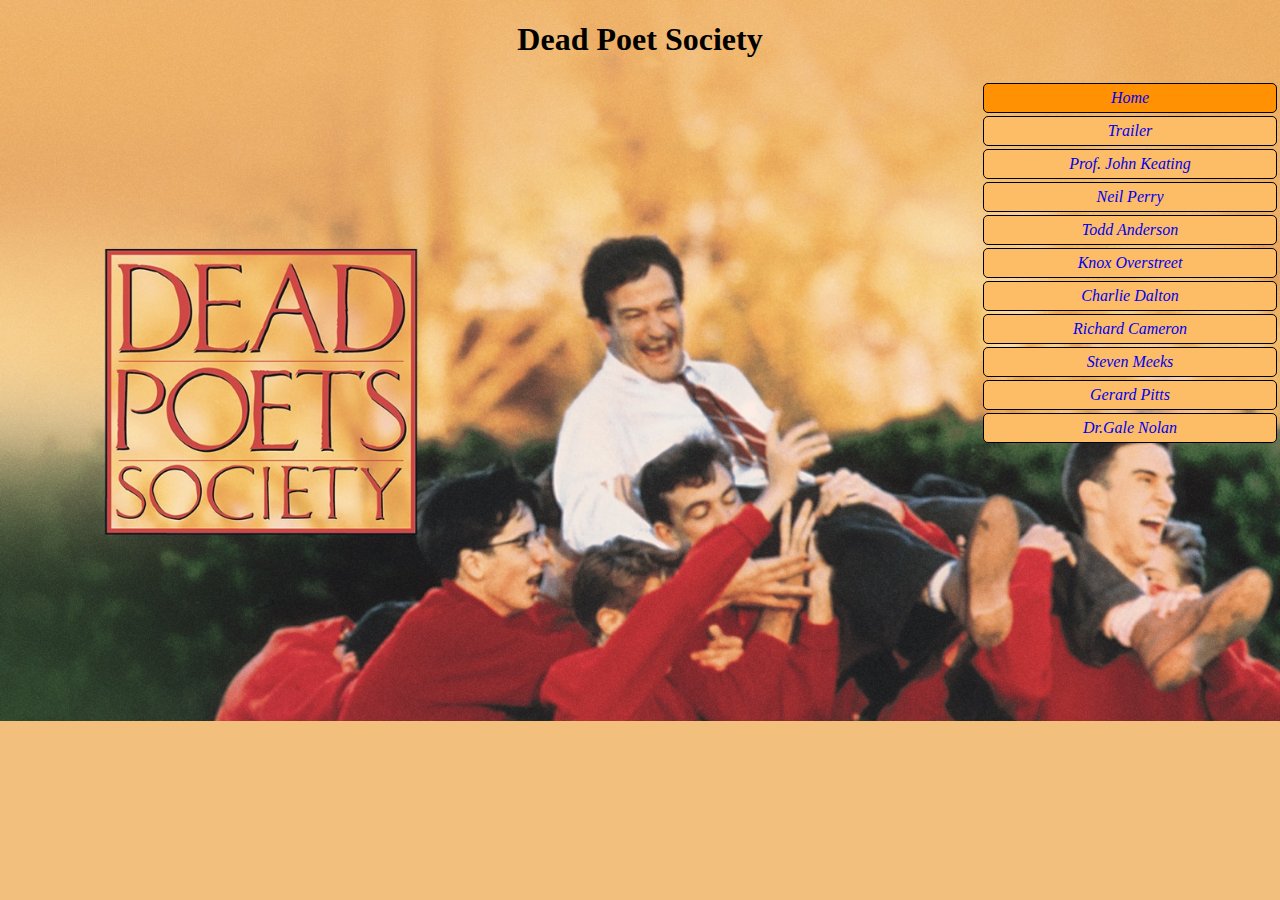
<file: index.html>
<!DOCTYPE html>
<html lang"fr">
	<head>
		<title>Dead Poets Society</title>
		<meta charset="utf-8"/>
		<meta name="viewport" content="width=device.width, initial-scale=1.0"/>
		<link type="text/css" rel="stylesheet" href="css/style.css"/>
		<style>
			body {
				background: url("../photos/DPS_bg.jpg") no-repeat fixed;
				background-size:100vw;
				background-color: rgb(242,191,125);
			}
		</style>
	</head>
	<body> 
		<div id="container">
			<div id="header">
				<h1>Dead Poet Society</h1>
			</div>
			<div id="navbar">
					<a class="active" href="index.html">Home</a>
					<a href="trailer.html">Trailer</a>
					<a href="/personnages/mr_keating.html">Prof. John Keating</a>
					<a href="/personnages/neil.html">Neil Perry</a>
					<a href="/personnages/todd.html">Todd Anderson</a>
					<a href="/personnages/knox.html">Knox Overstreet</a>
					<a href="/personnages/charlie.html">Charlie Dalton</a>
					<a href="/personnages/richard.html">Richard Cameron</a>
					<a href="/personnages/steven.html">Steven Meeks</a>
					<a href="/personnages/pitts.html">Gerard Pitts</a>
					<a href="/personnages/nolan.html">Dr.Gale Nolan</a>
			</div>
			<div id="main">
				
			</div>
			
		</div>
	</body>
</html>
</file>
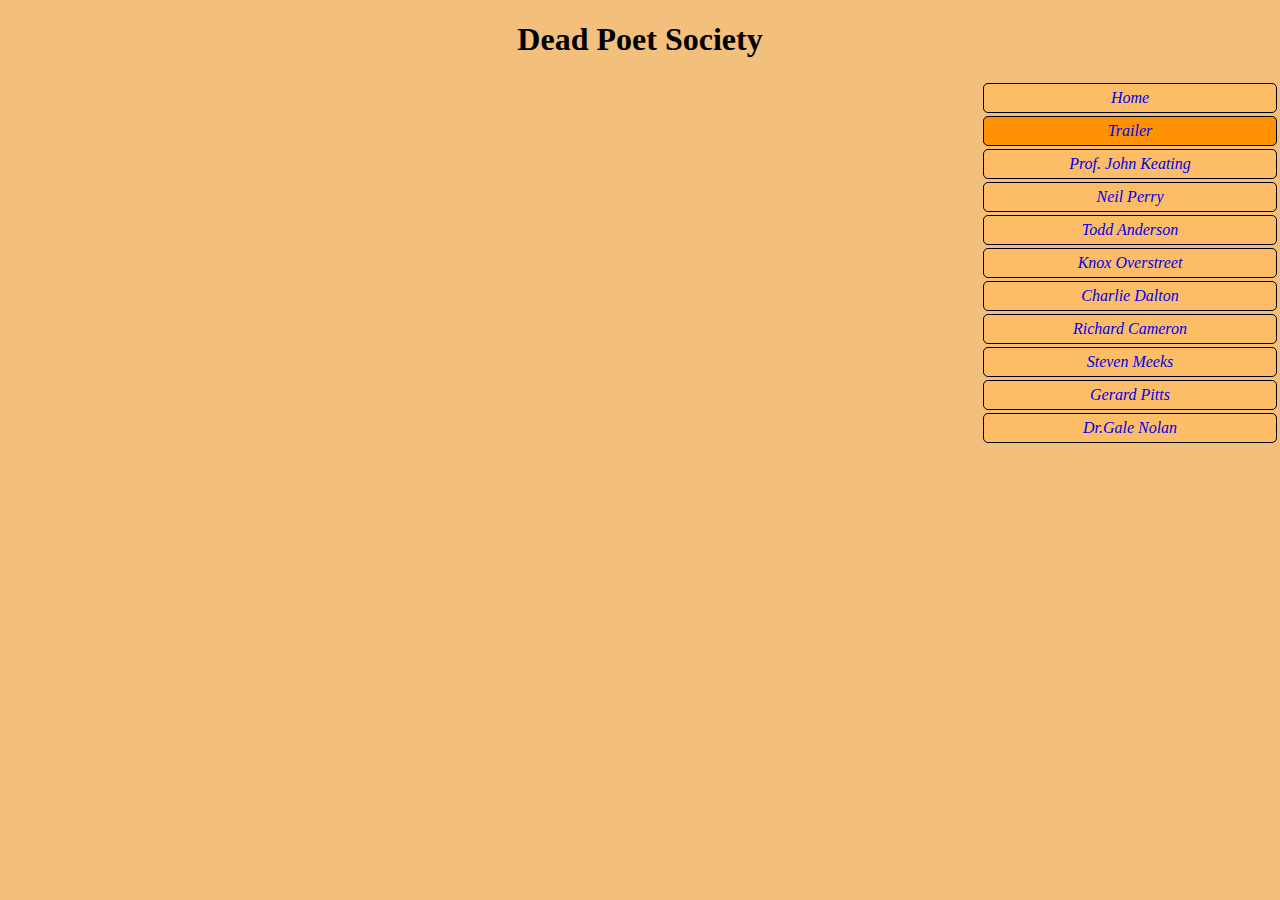
<file: trailer.html>
<!DOCTYPE html>
<html lang"fr">

<head>
    <title>Trailer</title>
    <meta charset="utf-8" />
    <meta name="viewport" content="width=device.width, initial-scale=1.0" />
    <link type="text/css" rel="stylesheet" href="../css/style.css" />
</head>

<body>
    <div id="container">
        <div id="header">
            <h1>Dead Poet Society</h1>
        </div>
        <div id="navbar">
            <a href="../index.html">Home</a>
            <a class="active" href="trailer.html">Trailer</a>
            <a href="/personnages/mr_keating.html">Prof. John Keating</a>
            <a href="/personnages/neil.html">Neil Perry</a>
            <a href="/personnages/todd.html">Todd Anderson</a>
            <a href="/personnages/knox.html">Knox Overstreet</a>
            <a href="/personnages/charlie.html">Charlie Dalton</a>
            <a href="/personnages/richard.html">Richard Cameron</a>
            <a href="/personnages/steven.html">Steven Meeks</a>
            <a href="/personnages/pitts.html">Gerard Pitts</a>
            <a href="/personnages/nolan.html">Dr.Gale Nolan</a>
        </div>
        <div id="main">
            <iframe width="80%" height="400" style="margin: auto;" src="https://www.youtube.com/embed/aQwVQzs9pHk?si=4538VmdEdj9bqu2Z"
                title="YouTube video player" frameborder="0"
                allow="accelerometer; autoplay; clipboard-write; encrypted-media; gyroscope; picture-in-picture; web-share"
                referrerpolicy="strict-origin-when-cross-origin" allowfullscreen></iframe>
        </div>
    </div>

</body>

</html>
</file>
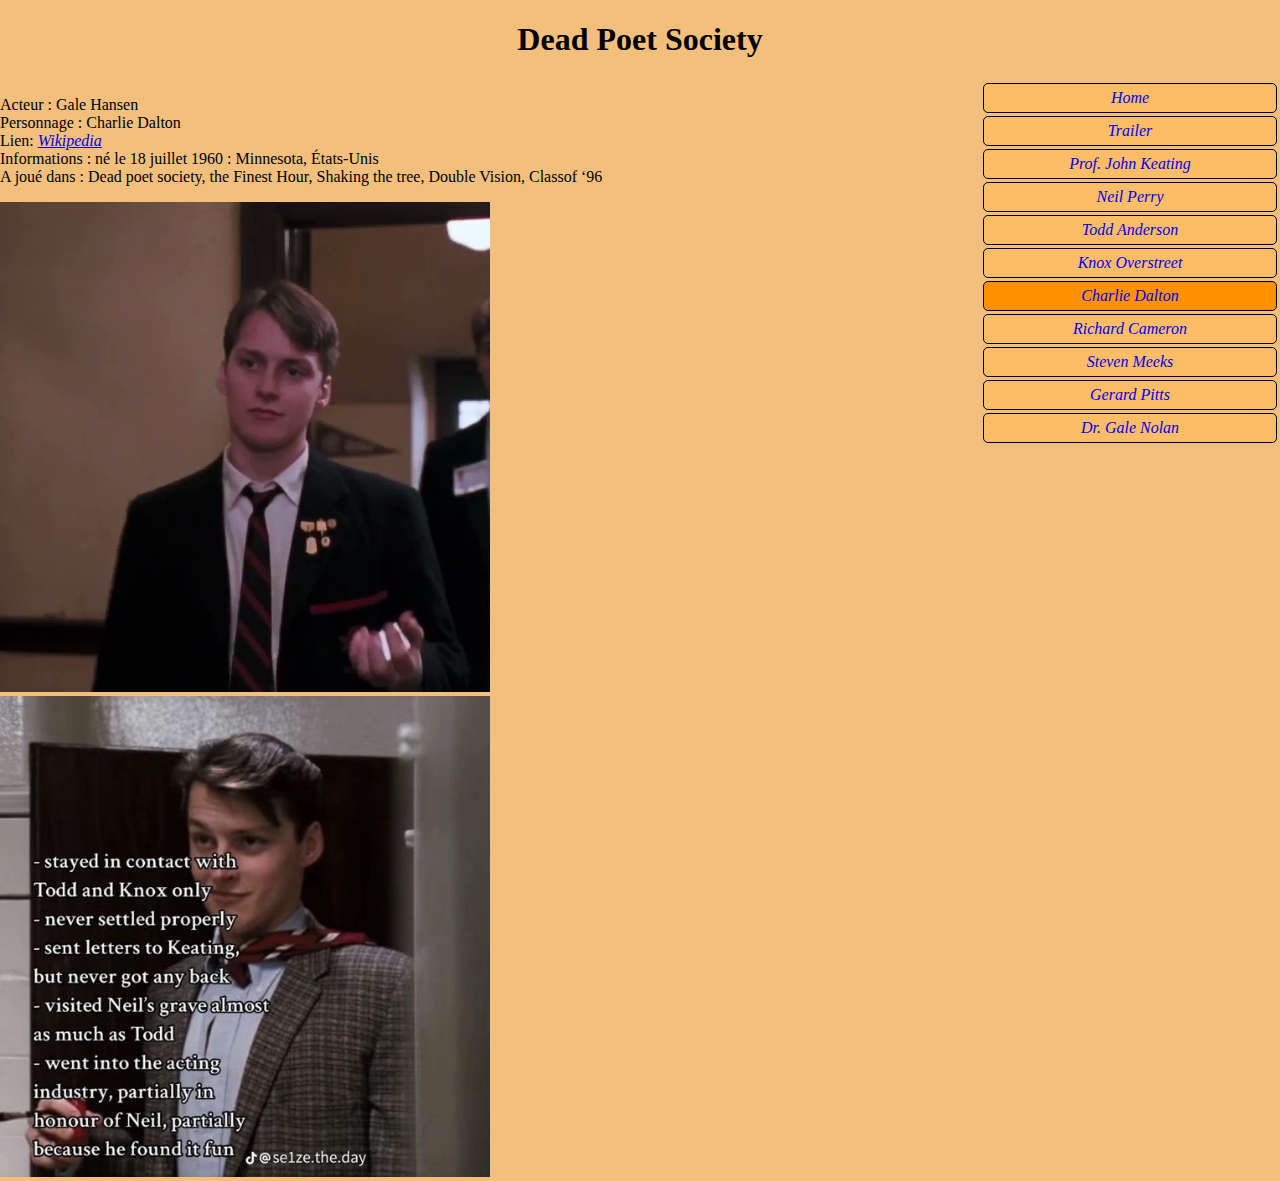
<file: personnages/charlie.html>
<!DOCTYPE html>
<html lang"fr">
	<head>
		<title>Charlie Dalton</title>
		<meta charset="utf-8"/>
		<meta name="viewport" content="width=device.width, initial-scale=1.0"/>
		<link type="text/css" rel="stylesheet" href="../css/style.css"/>
	</head>
	<body> 
		<div id="container">
			<div id="header">
				<h1>Dead Poet Society</h1>
			</div>
			<div id="navbar">
					<a href="../index.html">Home</a>
					<a href="../trailer.html">Trailer</a>
					<a href="mr_keating.html">Prof. John Keating</a>
					<a href="neil.html">Neil Perry</a>
					<a href="todd.html">Todd Anderson</a>
					<a href="knox.html">Knox Overstreet</a>
					<a class="active" href="charlie.html">Charlie Dalton</a>
					<a href="richard.html">Richard Cameron</a>
					<a href="steven.html">Steven Meeks</a>
					<a href="pitts.html">Gerard Pitts</a>
					<a href="nolan.html">Dr. Gale Nolan</a>
			</div>
			<div id="main">
				<p>
					Acteur : Gale Hansen
					<br> Personnage : Charlie Dalton 
					<br> Lien: <a  href="https://en.m.wikipedia.org/wiki/Gale_Hansen" > Wikipedia</a>
					<br> Informations : né le 18 juillet 1960 : Minnesota, États-Unis
					<br> A joué dans : Dead poet society, the Finest Hour, Shaking the tree, Double Vision, Classof ‘96
				</p>
					<img src="../photos/Charlie.jpg" alt="charlie_image.jpg" width=50% />
					<img src="../photos/fiche persos/fp_charlie.jpg" alt="fp_charlie_image.jpg" width=50% />
			</div>
			
		</div>
	</body>
</html>
</file>
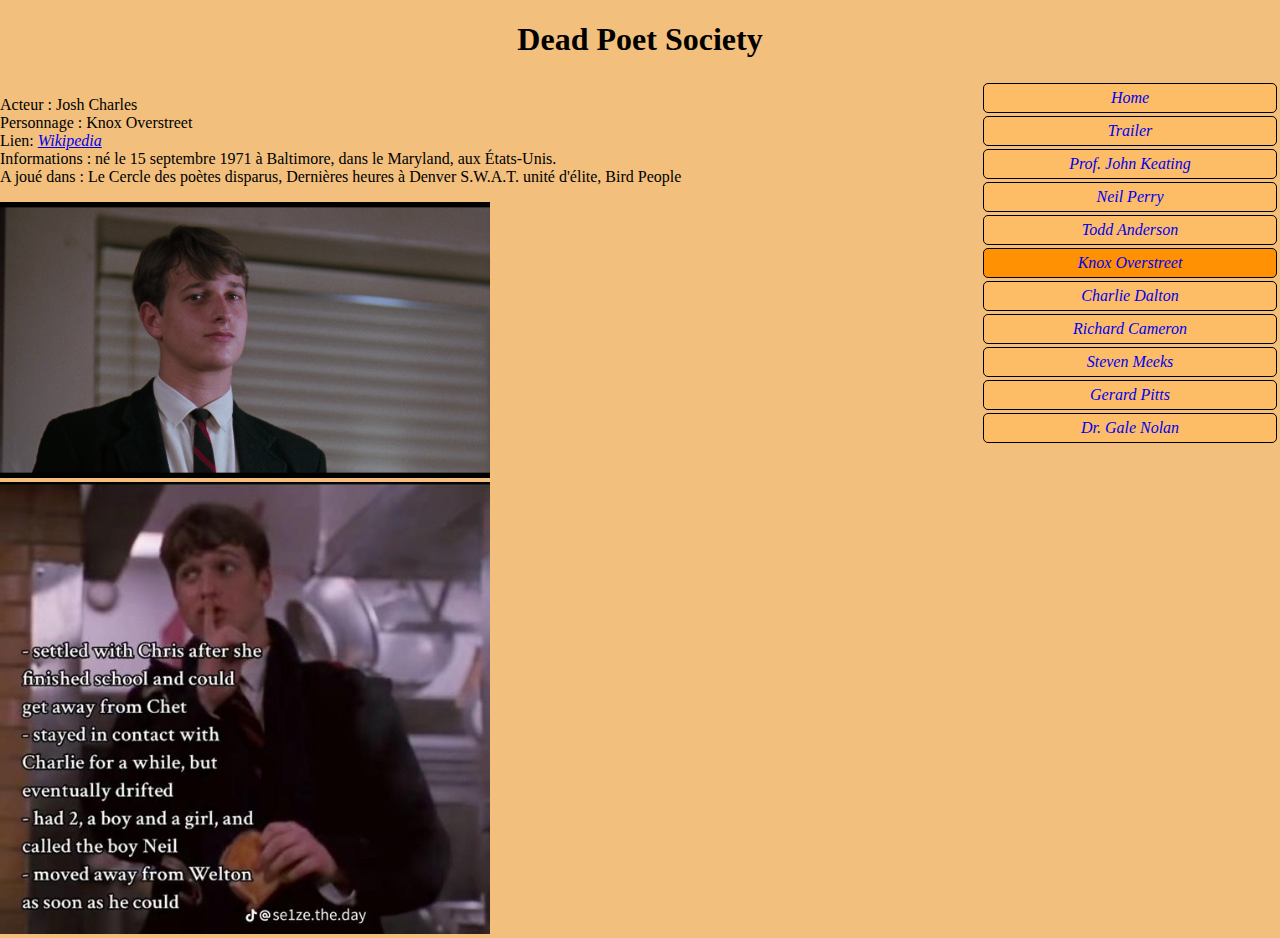
<file: personnages/knox.html>
<!DOCTYPE html>
<html lang"fr">
	<head>
		<title>Knox Overstreet</title>
		<meta charset="utf-8"/>
		<meta name="viewport" content="width=device.width, initial-scale=1.0"/>
		<link type="text/css" rel="stylesheet" href="../css/style.css"/>
	</head>
	<body> 
		<div id="container">
			<div id="header">
				<h1>Dead Poet Society</h1>
			</div>
			<div id="navbar">
					<a href="../index.html">Home</a>
					<a href="../trailer.html">Trailer</a>
					<a href="mr_keating.html">Prof. John Keating</a>
					<a href="neil.html">Neil Perry</a>
					<a href="todd.html">Todd Anderson</a>
					<a class="active" href="knox.html">Knox Overstreet</a>
					<a href="charlie.html">Charlie Dalton</a>
					<a href="richard.html">Richard Cameron</a>
					<a href="steven.html">Steven Meeks</a>
					<a href="pitts.html">Gerard Pitts</a>
					<a href="nolan.html">Dr. Gale Nolan</a>
			</div>
			<div id="main">
				<p>
					Acteur : Josh Charles
					<br> Personnage : Knox Overstreet
					<br> Lien: <a  href="https://fr.wikipedia.org/wiki/Josh_Charles" > Wikipedia</a>
					<br> Informations : né le 15 septembre 1971 à Baltimore, dans le Maryland, aux États-Unis.
					<br> A joué dans : Le Cercle des poètes disparus, Dernières heures à Denver S.W.A.T. unité d'élite, Bird People
				</p>
					<img src="../photos/Knox.jpg" alt="Knox_image.jpg" width=50% />
					<img src="../photos/fiche persos/fp_knox.jpg" alt="fp_knox_image.jpg" width=50% />
			</div>
			
		</div>
	</body>
</html>
</file>
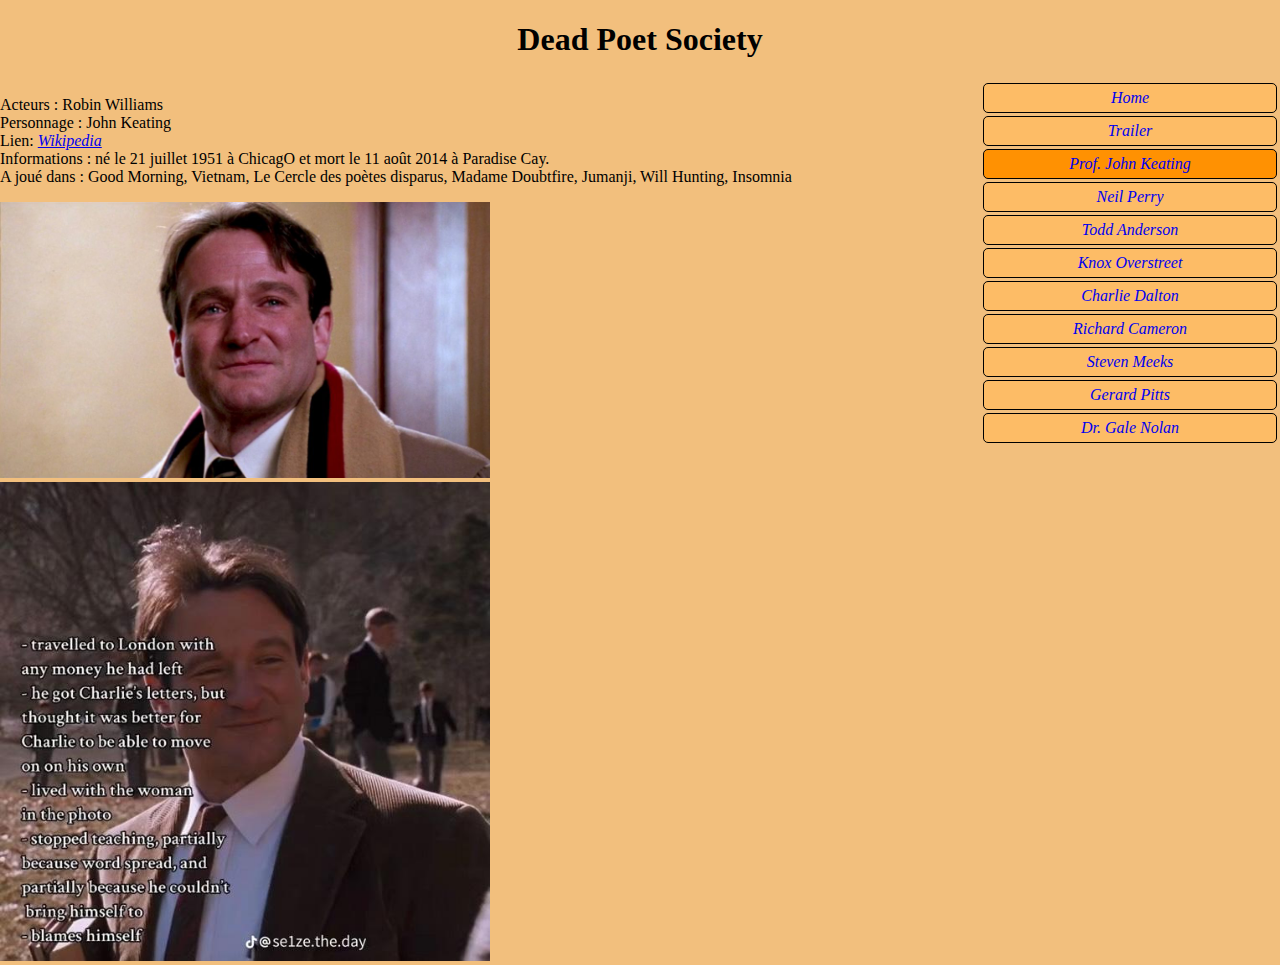
<file: personnages/mr_keating.html>
<!DOCTYPE html>
<html lang"fr">
	<head>
		<title>Prof. John Keating</title>
		<meta charset="utf-8"/>
		<meta name="viewport" content="width=device.width, initial-scale=1.0"/>
		<link type="text/css" rel="stylesheet" href="../css/style.css"/>
	</head>
	<body> 
		<div id="container">
			<div id="header">
				<h1>Dead Poet Society</h1>
			</div>
			<div id="navbar">
					<a href="../index.html">Home</a>
					<a href="../trailer.html">Trailer</a>
					<a class="active" href="mr_keating.html">Prof. John Keating</a>
					<a href="neil.html">Neil Perry</a>
					<a href="todd.html">Todd Anderson</a>
					<a href="knox.html">Knox Overstreet</a>
					<a href="charlie.html">Charlie Dalton</a>
					<a href="richard.html">Richard Cameron</a>
					<a href="steven.html">Steven Meeks</a>
					<a href="pitts.html">Gerard Pitts</a>
					<a href="nolan.html">Dr. Gale Nolan</a>
			</div>
			<div id="main">
				<p>
					Acteurs : Robin Williams
					<br> Personnage : John Keating  
					<br> Lien: <a  href="https://fr.wikipedia.org/wiki/Robin_Williams" > Wikipedia</a>
					<br> Informations : né le 21 juillet 1951 à ChicagO et mort le 11 août 2014 à Paradise Cay.
					<br> A joué dans : Good Morning, Vietnam, Le Cercle des poètes disparus, Madame Doubtfire, Jumanji, Will Hunting, Insomnia
				</p>
					<img src="../photos/Keating.jpg" alt="Keating.jpg" width=50% />
					<img src="../photos/fiche persos/fp_keating.jpg" alt="fp_knox_image.jpg" width=50% />
			
			</div>
			
		</div>
	</body>
</html>
</file>
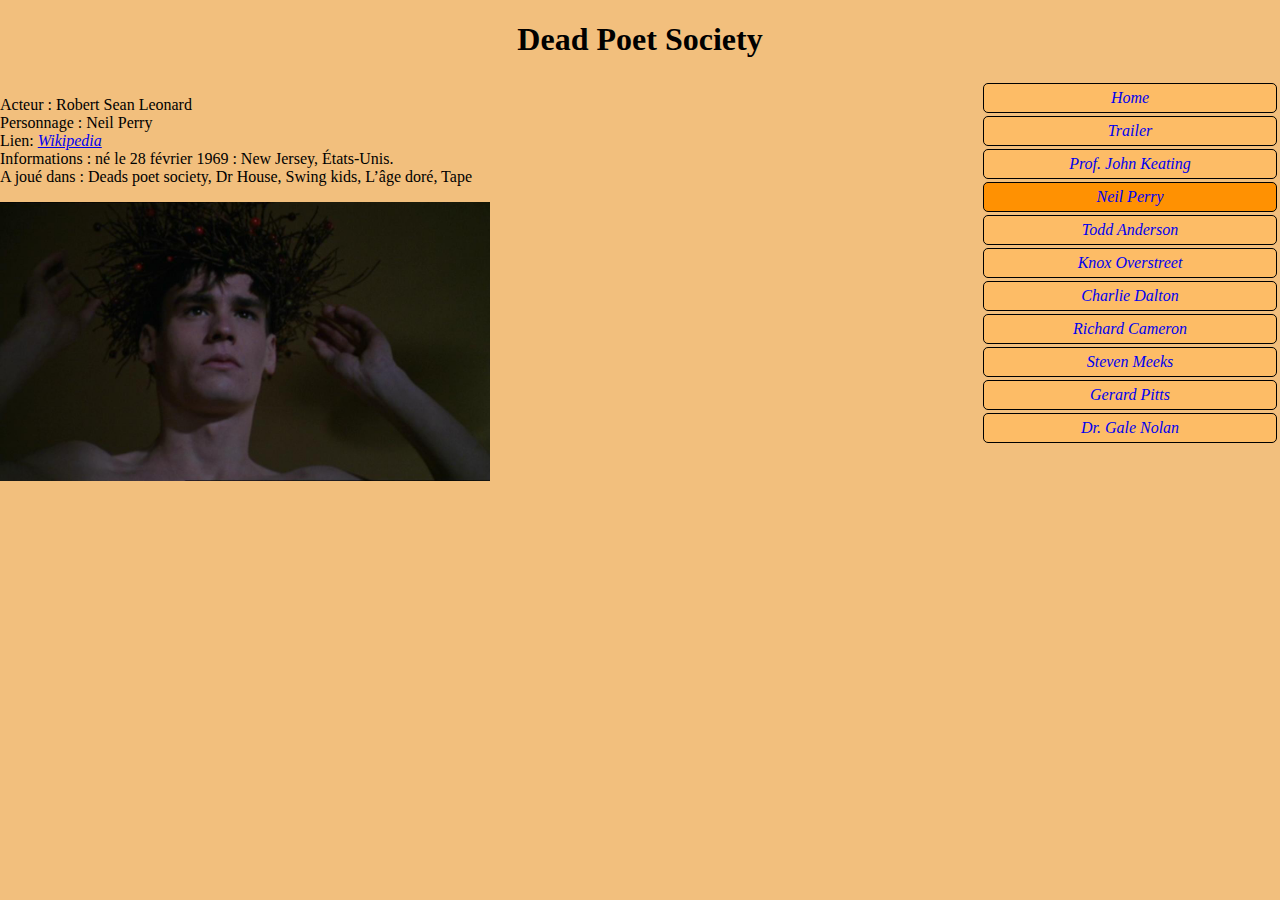
<file: personnages/neil.html>
<!DOCTYPE html>
<html lang"fr">
	<head>
		<title>Charlie Dalton</title>
		<meta charset="utf-8"/>
		<meta name="viewport" content="width=device.width, initial-scale=1.0"/>
		<link type="text/css" rel="stylesheet" href="../css/style.css"/>
	</head>
	<body> 
		<div id="container">
			<div id="header">
				<h1>Dead Poet Society</h1>
			</div>
			<div id="navbar">
					<a href="../index.html">Home</a>
					<a href="../trailer.html">Trailer</a>
					<a href="mr_keating.html">Prof. John Keating</a>
					<a class="active" href="neil.html">Neil Perry</a>
					<a href="todd.html">Todd Anderson</a>
					<a href="knox.html">Knox Overstreet</a>
					<a href="charlie.html">Charlie Dalton</a>
					<a href="richard.html">Richard Cameron</a>
					<a href="steven.html">Steven Meeks</a>
					<a href="pitts.html">Gerard Pitts</a>
					<a href="nolan.html">Dr. Gale Nolan</a>
			</div>
			<div id="main">
				<p>
					Acteur : Robert Sean Leonard
					<br> Personnage : Neil Perry 
					<br> Lien: <a  href="https://en.m.wikipedia.org/wiki/Robert_Sean_Leonard" > Wikipedia</a>
					<br> Informations : né le 28 février 1969 : New Jersey, États-Unis.
					<br> A joué dans : Deads poet society, Dr House, Swing kids, L’âge doré, Tape
				</p>
					<img src="../photos/Neil.jpg" alt="Neil.jpg" width=50% />
			</div>
			
		</div>
	</body>
</html>
</file>
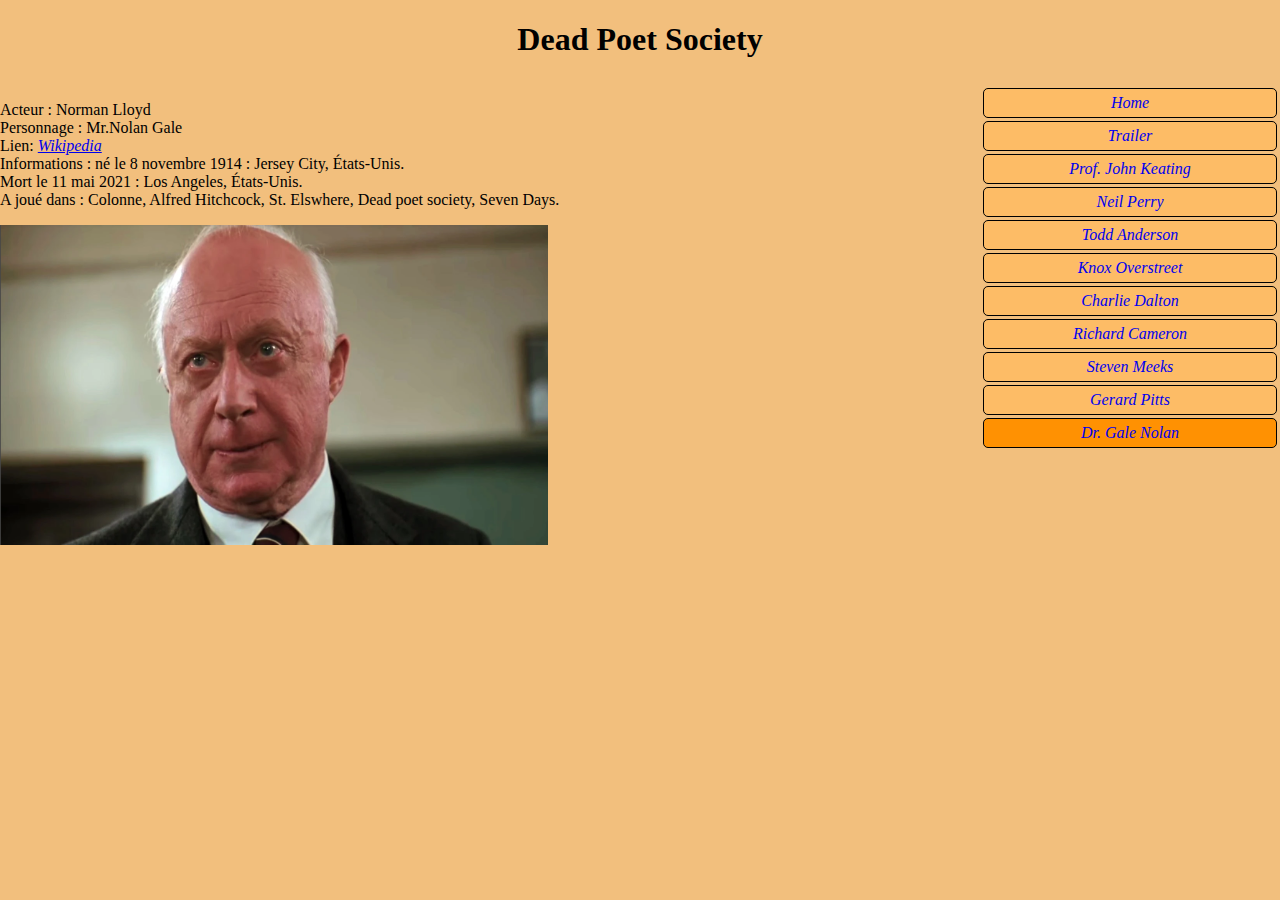
<file: personnages/nolan.html>
<!DOCTYPE html>
<html lang"fr">
	<head>
		<title>Dr. Gale Nolan</title>
		<meta charset="utf-8"/>
		<meta name="viewport" content="width=device.width, initial-scale=1.0"/>
		<link type="text/css" rel="stylesheet" href="../css/style.css"/>
	</head>
	<body> 
		<div id="container">
			<div id="header">
				<h1>Dead Poet Society</h1>
			</div>
			<div id="navbar">
					<a href="../index.html">Home</a>
					<a href="../trailer.html">Trailer</a>
					<a href="mr_keating.html">Prof. John Keating</a>
					<a href="neil.html">Neil Perry</a>
					<a href="todd.html">Todd Anderson</a>
					<a href="knox.html">Knox Overstreet</a>
					<a href="charlie.html">Charlie Dalton</a>
					<a href="richard.html">Richard Cameron</a>
					<a href="steven.html">Steven Meeks</a>
					<a href="pitts.html">Gerard Pitts</a>
					<a class="active" href="nolan.html">Dr. Gale Nolan</a>
			</div>
			<div id="main">
				<p>
					Acteur : Norman Lloyd
					<br>Personnage : Mr.Nolan Gale
					<br> Lien: <a  href="https://en.m.wikipedia.org/wiki/Norman_Lloyd" > Wikipedia</a>
					<br> Informations : né le 8 novembre 1914 : Jersey City, États-Unis.
					<br> Mort le 11 mai 2021 : Los Angeles, États-Unis.
					<br> A joué dans : Colonne, Alfred Hitchcock, St. Elswhere, Dead poet society, Seven Days. 
				</p>
					<img src="../photos/Mr_Nolan.PNG" alt="Mr_Nolan_image.PNG" width=60% height=70%/>
			
			</div>
			
		</div>
	</body>
</html>
</file>
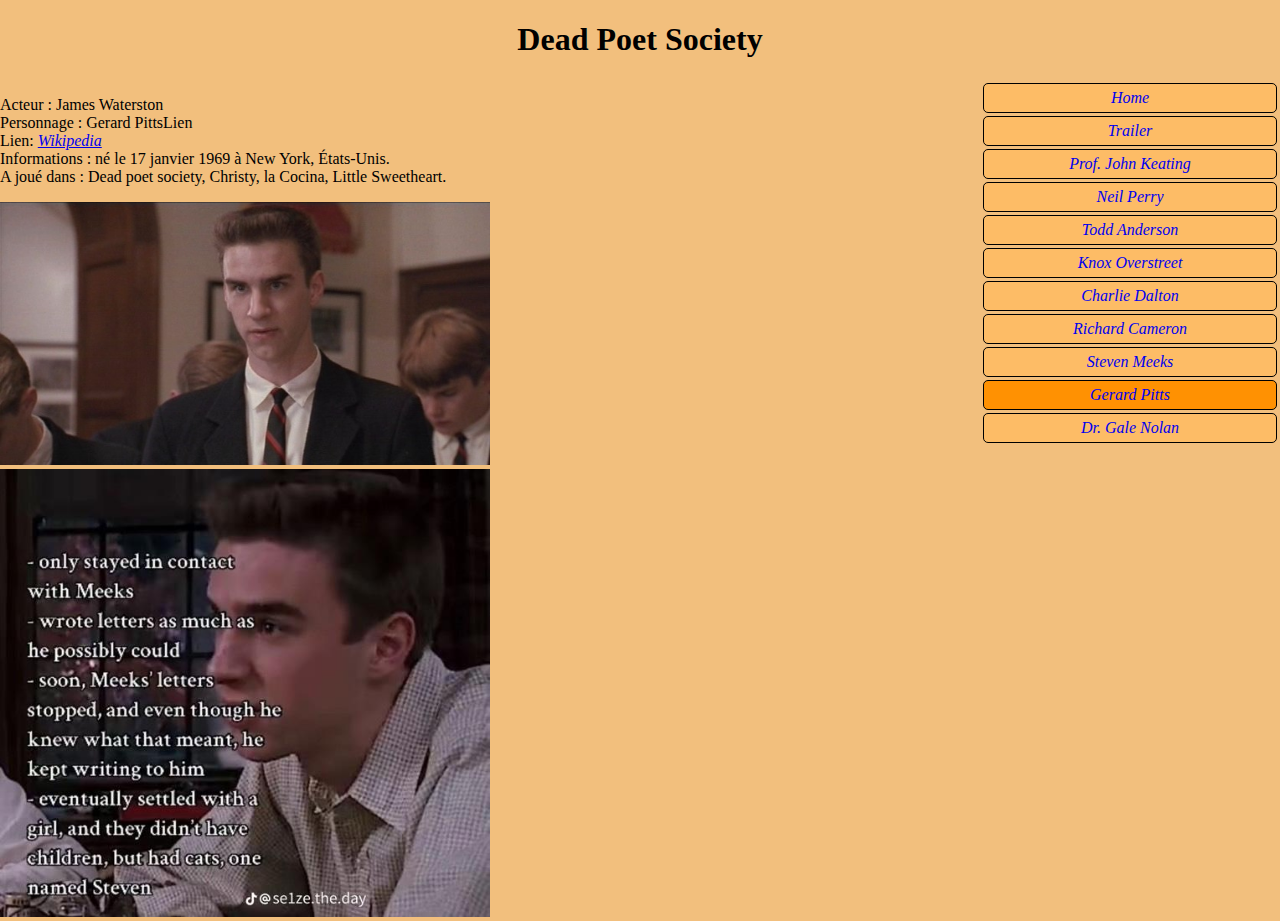
<file: personnages/pitts.html>
<!DOCTYPE html>
<html lang"fr">
	<head>
		<title>Charlie Dalton</title>
		<meta charset="utf-8"/>
		<meta name="viewport" content="width=device.width, initial-scale=1.0"/>
		<link type="text/css" rel="stylesheet" href="../css/style.css"/>
	</head>
	<body> 
		<div id="container">
			<div id="header">
				<h1>Dead Poet Society</h1>
			</div>
			<div id="navbar">
					<a href="../index.html">Home</a>
					<a href="../trailer.html">Trailer</a>
					<a href="mr_keating.html">Prof. John Keating</a>
					<a href="neil.html">Neil Perry</a>
					<a href="todd.html">Todd Anderson</a>
					<a href="knox.html">Knox Overstreet</a>
					<a href="charlie.html">Charlie Dalton</a>
					<a href="richard.html">Richard Cameron</a>
					<a href="steven.html">Steven Meeks</a>
					<a class="active" href="pitts.html">Gerard Pitts</a>
					<a href="nolan.html">Dr. Gale Nolan</a>
			</div>
			<div id="main">
				<p>
					Acteur : James Waterston
					<br> Personnage : Gerard PittsLien 
					<br> Lien: <a  href="https://fr.wikipedia.org/wiki/James_Waterston" > Wikipedia</a>
					<br> Informations : né le 17 janvier 1969 à New York, États-Unis.
					<br> A joué dans : Dead poet society, Christy, la Cocina, Little Sweetheart.
				</p>
					<img src="../photos/Pitts.jpg" alt="Pitts_image.jpg" width=50% />
					<img src="../photos/fiche persos/fp_pitts.jpg" alt="fp_pitts_image.jpg" width=50% />
			</div>
			
		</div>
	</body>
</html>
</file>
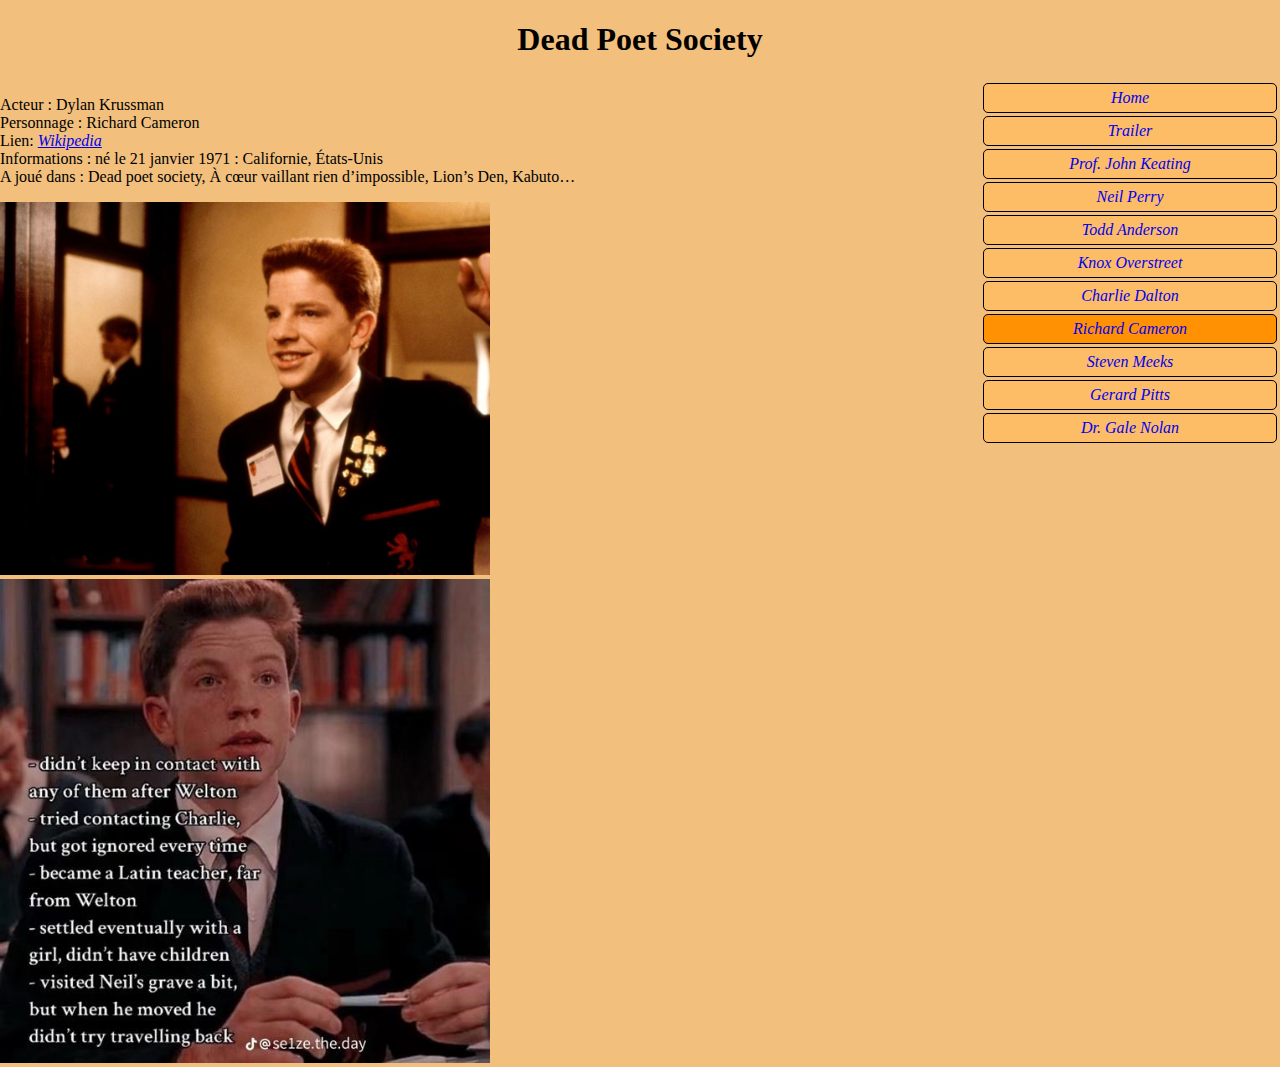
<file: personnages/richard.html>
<!DOCTYPE html>
<html lang"fr">
	<head>
		<title>Charlie Dalton</title>
		<meta charset="utf-8"/>
		<meta name="viewport" content="width=device.width, initial-scale=1.0"/>
		<link type="text/css" rel="stylesheet" href="../css/style.css"/>
	</head>
	<body> 
		<div id="container">
			<div id="header">
				<h1>Dead Poet Society</h1>
			</div>
			<div id="navbar">
					<a href="../index.html">Home</a>
					<a href="../trailer.html">Trailer</a>
					<a href="mr_keating.html">Prof. John Keating</a>
					<a href="neil.html">Neil Perry</a>
					<a href="todd.html">Todd Anderson</a>
					<a href="knox.html">Knox Overstreet</a>
					<a href="charlie.html">Charlie Dalton</a>
					<a class="active" href="richard.html">Richard Cameron</a>
					<a href="steven.html">Steven Meeks</a>
					<a href="pitts.html">Gerard Pitts</a>
					<a href="nolan.html">Dr. Gale Nolan</a>
			</div>
			<div id="main">
				<p>
					Acteur : Dylan Krussman
					<br> Personnage : Richard Cameron 
					<br> Lien: <a  href="https://en.m.wikipedia.org/wiki/Dylan_Kussman" > Wikipedia</a>
					<br> Informations : né le 21 janvier 1971 : Californie, États-Unis
					<br> A joué dans : Dead poet society, À cœur vaillant rien d’impossible, Lion’s Den, Kabuto…
				</p>
					<img src="../photos/Richard.jpg" alt="Richard.jpg" width=50% />
					<img src="../photos/fiche persos/fp_richard.jpg" alt="fp_richard_image.jpg" width=50% />
			</div>
			
		</div>
	</body>
</html>
</file>
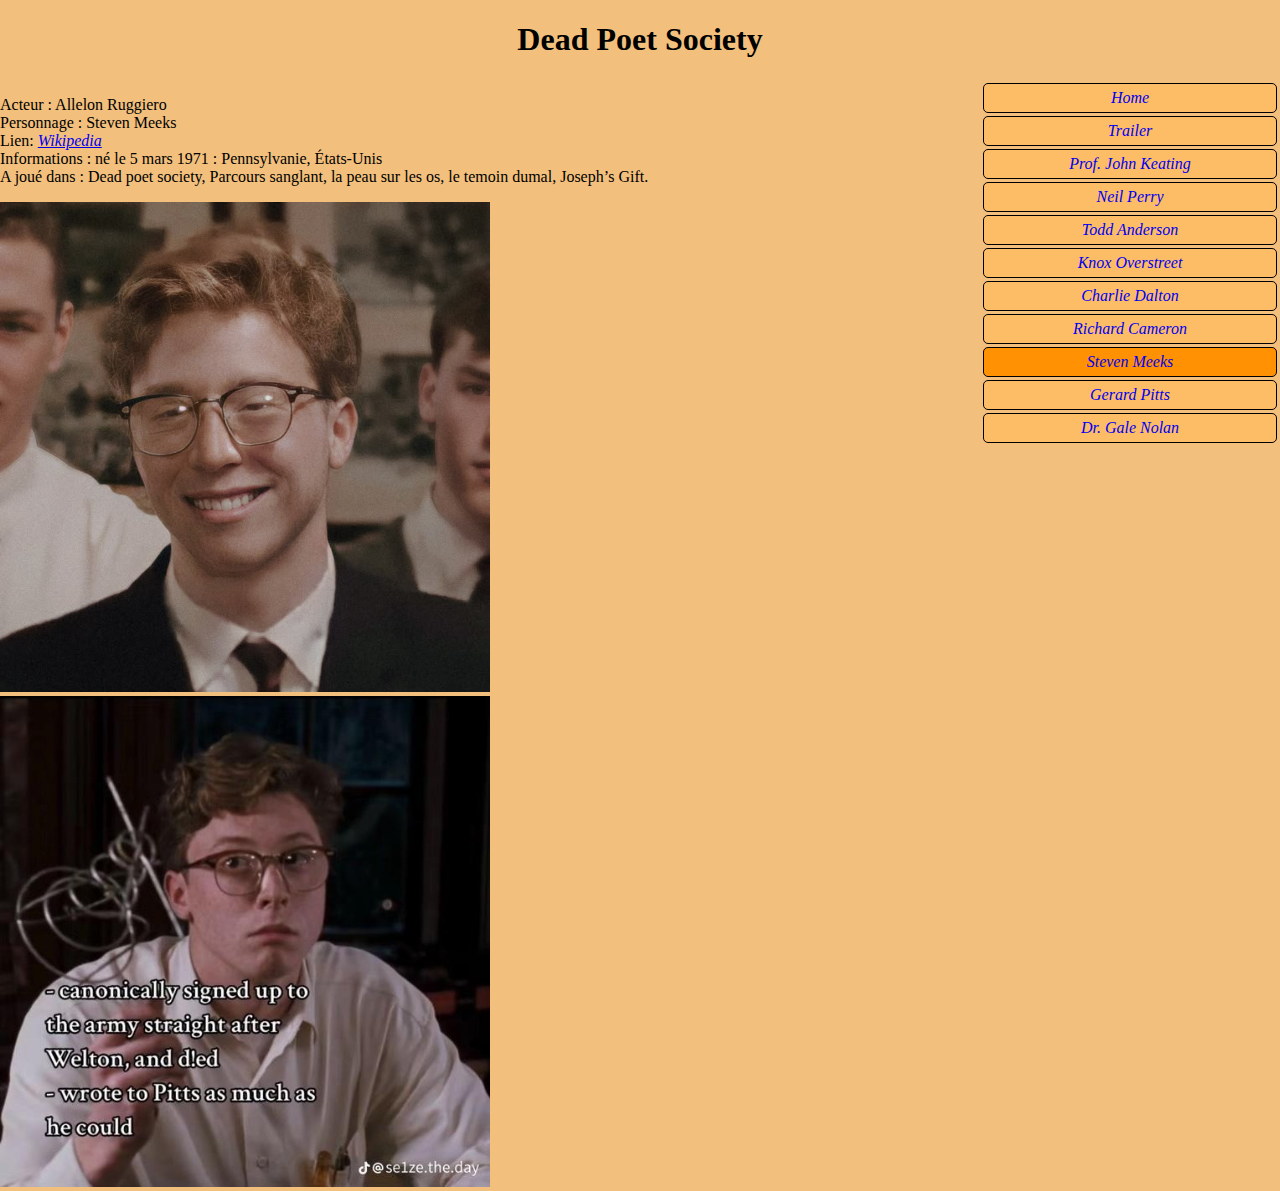
<file: personnages/steven.html>
<!DOCTYPE html>
<html lang"fr">
	<head>
		<title>Charlie Dalton</title>
		<meta charset="utf-8"/>
		<meta name="viewport" content="width=device.width, initial-scale=1.0"/>
		<link type="text/css" rel="stylesheet" href="../css/style.css"/>
	</head>
	<body> 
		<div id="container">
			<div id="header">
				<h1>Dead Poet Society</h1>
			</div>
			<div id="navbar">
					<a href="../index.html">Home</a>
					<a href="../trailer.html">Trailer</a>
					<a href="mr_keating.html">Prof. John Keating</a>
					<a href="neil.html">Neil Perry</a>
					<a href="todd.html">Todd Anderson</a>
					<a href="knox.html">Knox Overstreet</a>
					<a href="charlie.html">Charlie Dalton</a>
					<a href="richard.html">Richard Cameron</a>
					<a class="active" href="steven.html">Steven Meeks</a>
					<a href="pitts.html">Gerard Pitts</a>
					<a href="nolan.html">Dr. Gale Nolan</a>
			</div>
			<div id="main">
				<p>
					Acteur : Allelon Ruggiero
					<br> Personnage : Steven Meeks
					<br> Lien: <a  href=" https://fr.m.wikipedia.org/wiki/Allelon_Ruggiero" > Wikipedia</a>
					<br> Informations : né le 5 mars 1971 : Pennsylvanie, États-Unis
					<br> A joué dans : Dead poet society, Parcours sanglant, la peau sur les os, le temoin dumal, Joseph’s Gift.
				</p>
					<img src="../photos/Steven.jpg" alt="Stevens.jpg" width=50% />
					<img src="../photos/fiche persos/fp_steven.jpg" alt="fp_steven_image.jpg" width=50% />
			</div>
			
		</div>
	</body>
</html>
</file>
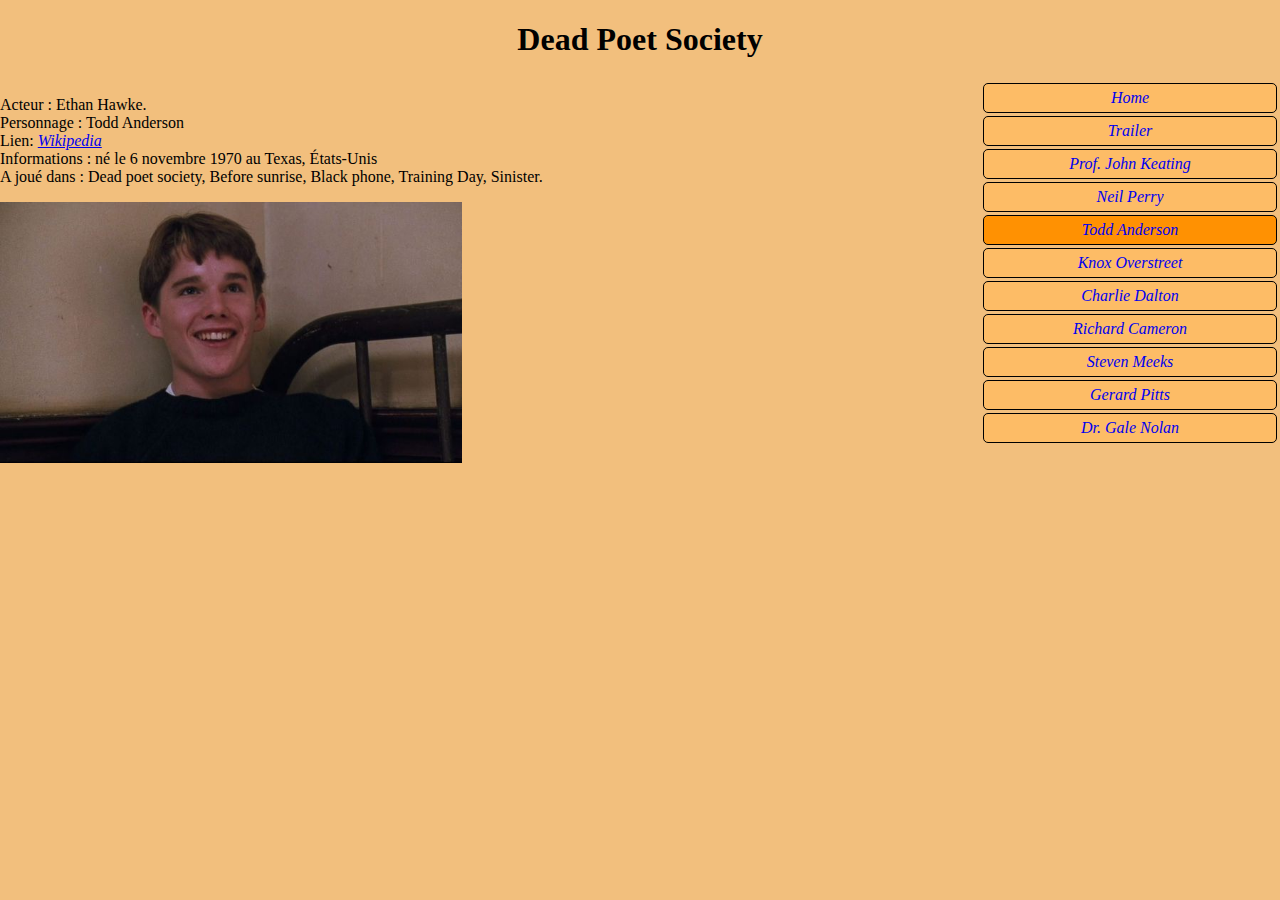
<file: personnages/todd.html>
<!DOCTYPE html>
<html lang"fr">
	<head>
		<title>Charlie Dalton</title>
		<meta charset="utf-8"/>
		<meta name="viewport" content="width=device.width, initial-scale=1.0"/>
		<link type="text/css" rel="stylesheet" href="../css/style.css"/>
	</head>
	<body> 
		<div id="container">
			<div id="header">
				<h1>Dead Poet Society</h1>
			</div>
			<div id="navbar">
					<a href="../index.html">Home</a>
					<a href="../trailer.html">Trailer</a>
					<a href="mr_keating.html">Prof. John Keating</a>
					<a href="neil.html">Neil Perry</a>
					<a class="active" href="todd.html">Todd Anderson</a>
					<a href="knox.html">Knox Overstreet</a>
					<a href="charlie.html">Charlie Dalton</a>
					<a href="richard.html">Richard Cameron</a>
					<a href="steven.html">Steven Meeks</a>
					<a href="pitts.html">Gerard Pitts</a>
					<a href="nolan.html">Dr. Gale Nolan</a>
			</div>
			<div id="main">
				<p>
					Acteur : Ethan Hawke.
					<br> Personnage : Todd Anderson
					<br> Lien: <a  href="https://fr.m.wikipedia.org/wiki/Ethan_Hawke" > Wikipedia</a>
					<br> Informations : né le 6 novembre 1970 au Texas, États-Unis
					<br> A joué dans : Dead poet society, Before sunrise, Black phone, Training Day, Sinister.
				</p>
					<img src="../photos/Todd.jpg" alt="Todd_image.jpg" width=50% />
			</div>
			
		</div>
	</body>
</html>
</file>
<file: css/style.css>
body {
  background-color: rgb(242,191,125);
  box-sizing : border-box;
  margin:0;
}
#container{
	display:grid;
	grid-template-areas :"header header header header header header"
						  "main main main main main navbar"
							
	
}
#header {
	grid-area:header;
	text-align:center;
}
#navbar {
	grid-area:navbar;
	justify-self: right	;
	width: 300px;
	
}
#navbar a {
	text-decoration:none;
	border: 1px solid black;
	border-radius: 5px;
	padding: 5px 10px;
	margin:3px;
	display:block;
	text-align:center;
	
}
#navbar a:not(.active) {
	background-color:rgb(253, 188, 102);
}
#navbar a:hover {
	background-color:rgb(247, 169, 68);
}
#main {
	grid-area: main;
}
a {
	font-style: italic;

}
.active {

	background-color: rgb(255, 145, 2);
}
@media only screen and (max-width:600px) {
	#container {
		display:grid;
		grid-template-areas :"header"
							"navbar"
							  "main"
	}		
	#navbar {
		width: 100vw;
		justify-self: center ;
	}	
}
</file>
